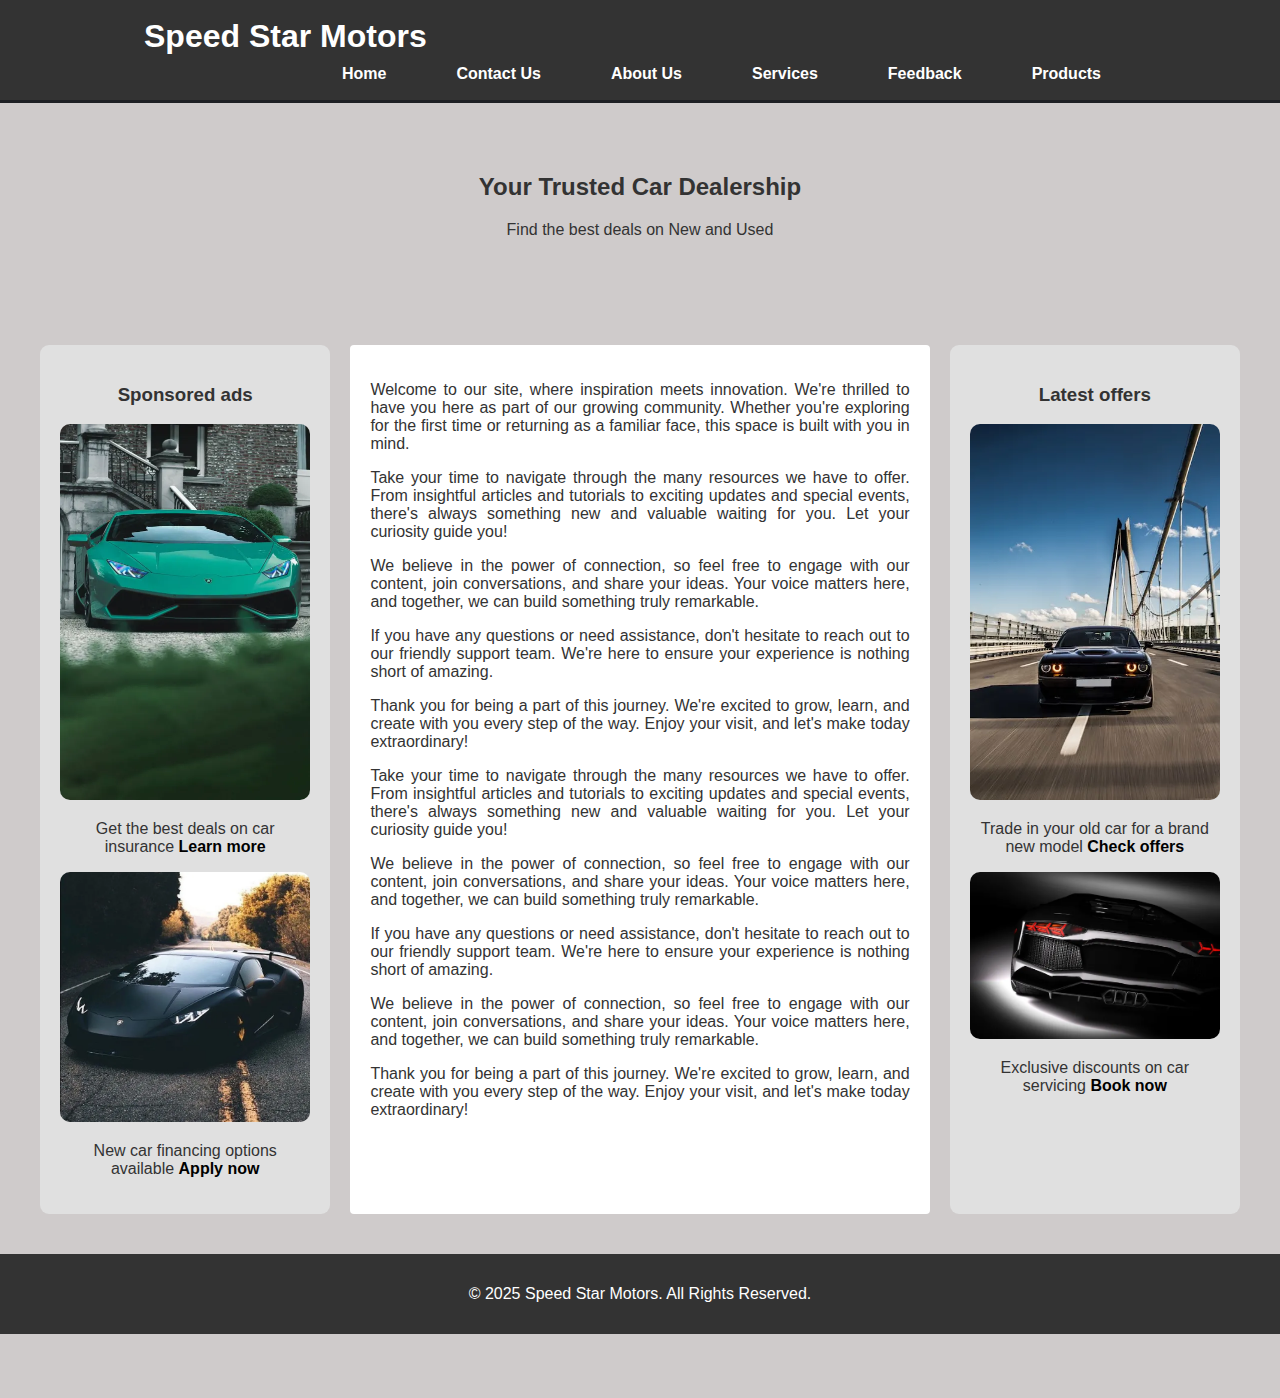
<file: index.html>
<!DOCTYPE html>
<html lang="en">

<head>
    <meta charset="UTF-8">
    <meta name="viewport" content="width=device-width, initial-scale=1.0">
    <title>Home - Speedstar Motors</title>
    <link rel="stylesheet" href="style.css">
</head>

<body>

    <header>
        <div class="container">
            <div id="branding">
                <h1>Speed Star Motors</h1>
            </div>

            <nav>
                <ul>
                    <li><a href="index.html">Home</a></li>
                    <li><a href="contactus.html">Contact Us</a></li>
                    <li><a href="aboutus.html">About Us</a></li>
                    <li><a href="services.html">Services</a></li>
                    <li><a href="feedback.html">Feedback</a> </li>
                    <li><a href="products.html">Products</a> </li>
                </ul>
            </nav>
        </div>
    </header>

    <section class="Hero">
        <h2>Your Trusted Car Dealership</h2>
        <p>Find the best deals on New and Used</p>
        
    </section>

    <section class="about-container">

        <aside class="sidebar left-sidebar">
            <h3>
                Sponsored ads

            </h3>
            <img src="Images/car1.jpeg" alt="Sponsored Ads">
            <p>
                Get the best deals on car insurance <a href="#"> Learn more </a>
            </p>
                <img src="Images/car2.jpeg" alt="Sponsored Ads">
            
            <p>
                New car financing options available <a href="#"> Apply now </a>
            </p>
        </aside>

        <main class="main-content">
            
            
            <p>Welcome to our site, where inspiration meets innovation. We're thrilled to have you here as part of our
                growing community. Whether you're exploring for the first time or returning as a familiar face, this
                space is built with you in mind.</p>
            <p>Take your time to navigate through the many resources we have to offer. From insightful articles and
                tutorials to exciting updates and special events, there's always something new and valuable waiting for
                you. Let your curiosity guide you!</p>
            <p>We believe in the power of connection, so feel free to engage with our content, join conversations, and
                share your ideas. Your voice matters here, and together, we can build something truly remarkable.</p>
            <p>If you have any questions or need assistance, don't hesitate to reach out to our friendly support team.
                We're here to ensure your experience is nothing short of amazing.</p>
            <p>Thank you for being a part of this journey. We're excited to grow, learn, and create with you every step
                of the way. Enjoy your visit, and let's make today extraordinary!</p>
            <p>Take your time to navigate through the many resources we have to offer. From insightful articles and
                    tutorials to exciting updates and special events, there's always something new and valuable waiting for
                    you. Let your curiosity guide you!</p>
            <p>We believe in the power of connection, so feel free to engage with our content, join conversations, and
                    share your ideas. Your voice matters here, and together, we can build something truly remarkable.</p>
            <p>If you have any questions or need assistance, don't hesitate to reach out to our friendly support team.
                    We're here to ensure your experience is nothing short of amazing.</p>
            <p>We believe in the power of connection, so feel free to engage with our content, join conversations, and
                    share your ideas. Your voice matters here, and together, we can build something truly remarkable.</p>
            <p>Thank you for being a part of this journey. We're excited to grow, learn, and create with you every step
                        of the way. Enjoy your visit, and let's make today extraordinary!</p>
        </main>

        <aside class="sidebar right-sidebar">
            <h3>Latest offers </h3>
            <img src="Images/carvert1.webp" alt="Ad 3">
            <p>
                Trade in your old car for a brand new model <a href="#">Check offers </a>
            </p>
            <img src="Images/car3.jpeg" alt="Ad 4">
            <p>Exclusive discounts on car servicing <a href="#">Book now</a></p>
        </aside>
    </section>

    <footer>
        <p>&copy; 2025 Speed Star Motors. All Rights Reserved.</p>
    </footer>

</body>

</html>
</file>
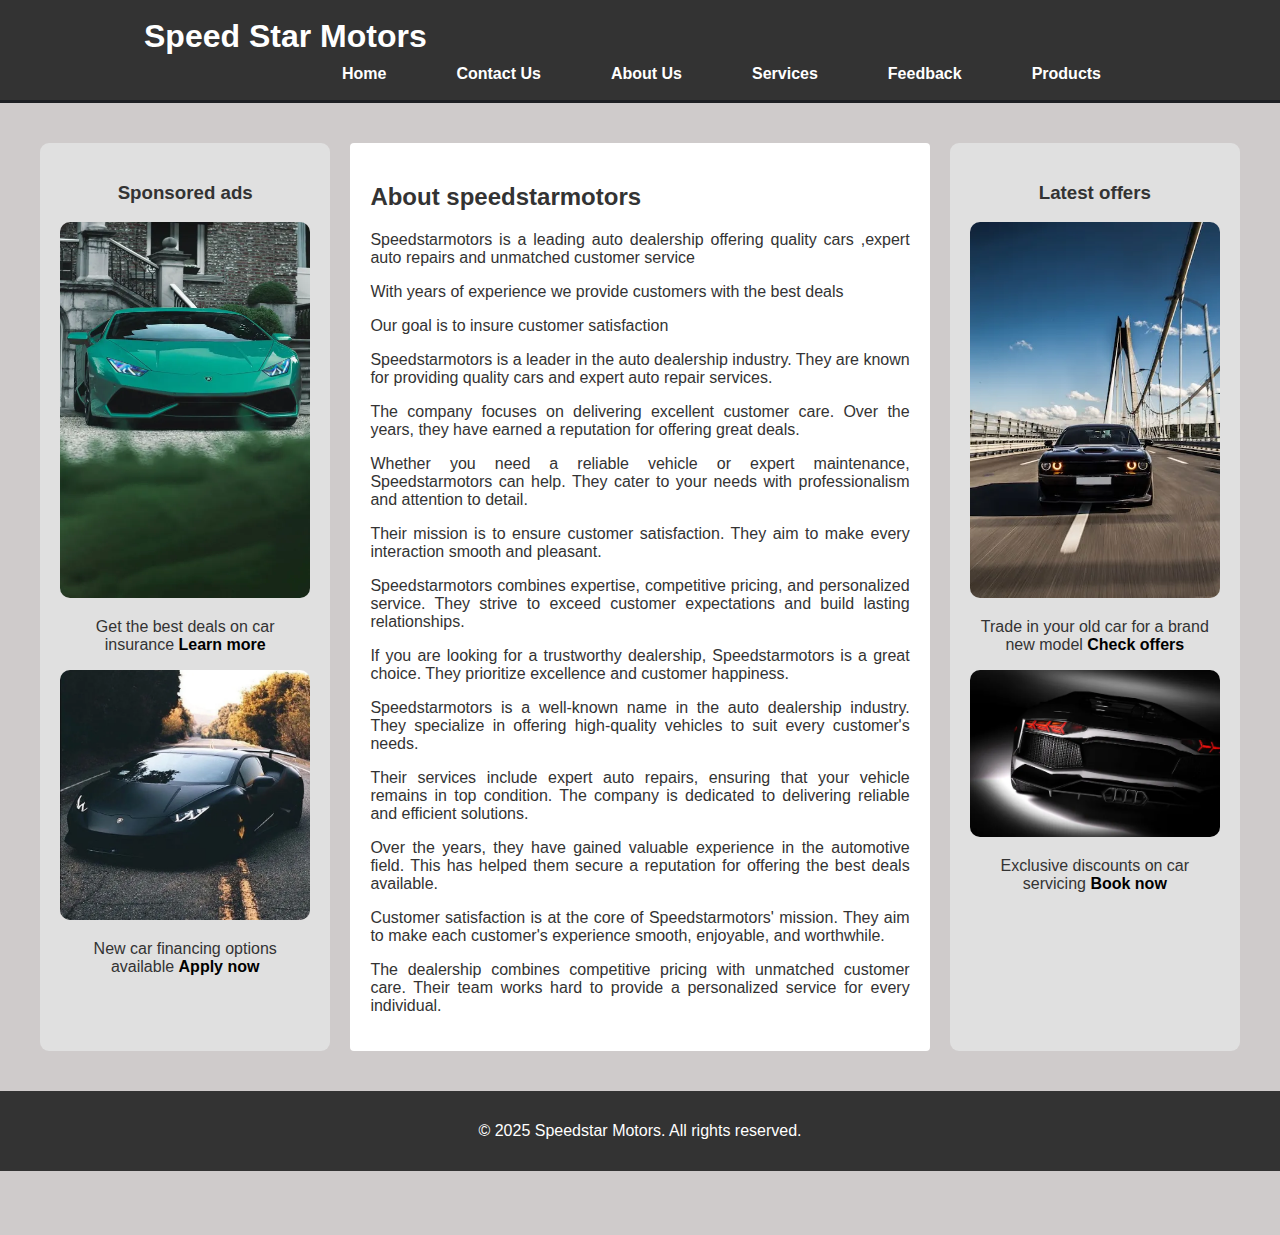
<file: aboutus.html>
<!DOCTYPE html>
<html lang="en">

<head>
    <meta charset="UTF-8">
    <meta name="viewport" content="width=device-width, initial-scale=1.0">
    <title>About Us - Speedstar Motors</title>
    <link rel="stylesheet" href="style.css">
</head>

<body> 
    <header>
        <div class="container">
            <div id="branding">
                <h1>Speed Star Motors</h1>
            </div>
            <nav>
                <ul>
                    <li><a href="index.html">Home</a></li>
                    <li><a href="contactus.html">Contact Us</a></li>
                    <li><a href="aboutus.html">About Us</a></li>
                    <li><a href="services.html">Services</a></li>
                    <li><a href="feedback.html">Feedback</a> </li>
                    <li><a href="products.html">Products</a> </li>

                </ul>
            </nav>
        </div>
    </header>
    <section class="about-container">
        
    
                <aside class="sidebar left-sidebar">
            <h3>
                Sponsored ads

            </h3>
            <img src="Images/car1.jpeg" alt="Sponsored Ads">
            <p>
                Get the best deals on car insurance <a href="#"> Learn more </a>
            </p>
                <img src="Images/car2.jpeg" alt="Sponsored Ads">
            
            <p>
                New car financing options available <a href="#"> Apply now </a>
            </p>
        </aside>

        <main class="main-content">
            <h2>About speedstarmotors </h2>
            <p></p> Speedstarmotors is a leading auto dealership offering quality cars ,expert auto repairs and
            unmatched customer service
            <p>With years of experience we provide customers with the best deals </p>
            <p>Our goal is to insure customer satisfaction</p>

            <p>
                Speedstarmotors is a leader in the auto dealership industry. They are known for providing quality cars
                and expert auto repair services.
            </p>
            <p>
                The company focuses on delivering excellent customer care. Over the years, they have earned a reputation
                for offering great deals.
            </p>
            <p>
                Whether you need a reliable vehicle or expert maintenance, Speedstarmotors can help. They cater to your
                needs with professionalism and attention to detail.
            </p>
            <p>
                Their mission is to ensure customer satisfaction. They aim to make every interaction smooth and
                pleasant.
            </p>
            <p>
                Speedstarmotors combines expertise, competitive pricing, and personalized service. They strive to exceed
                customer expectations and build lasting relationships.
            </p>
            <p>
                If you are looking for a trustworthy dealership, Speedstarmotors is a great choice. They prioritize
                excellence and customer happiness.
            </p>
            <p>
                Speedstarmotors is a well-known name in the auto dealership industry. They specialize in offering
                high-quality vehicles to suit every customer's needs.
            </p>
            <p>
                Their services include expert auto repairs, ensuring that your vehicle remains in top condition. The
                company is dedicated to delivering reliable and efficient solutions.
            </p>
            <p>
                Over the years, they have gained valuable experience in the automotive field. This has helped them
                secure a reputation for offering the best deals available.
            </p>
            <p>
                Customer satisfaction is at the core of Speedstarmotors' mission. They aim to make each customer's
                experience smooth, enjoyable, and worthwhile.
            </p>
            <p>
                The dealership combines competitive pricing with unmatched customer care. Their team works hard to
                provide a personalized service for every individual.
            </p>


        </main>


        <aside class="sidebar right-sidebar">
            <h3>Latest offers </h3>
            <img src="Images/carvert1.webp" alt="Ad 3">
            <p>
                Trade in your old car for a brand new model <a href="#">Check offers </a>
            </p>
            <img src="Images/car3.jpeg" alt="Ad 4">
            <p>Exclusive discounts on car servicing <a href="#">Book now</a></p>
        </aside>
    </section>
    <footer>
        <p>&copy; 2025 Speedstar Motors. All rights reserved.</p>
    </footer>
</body>

</html>
</file>
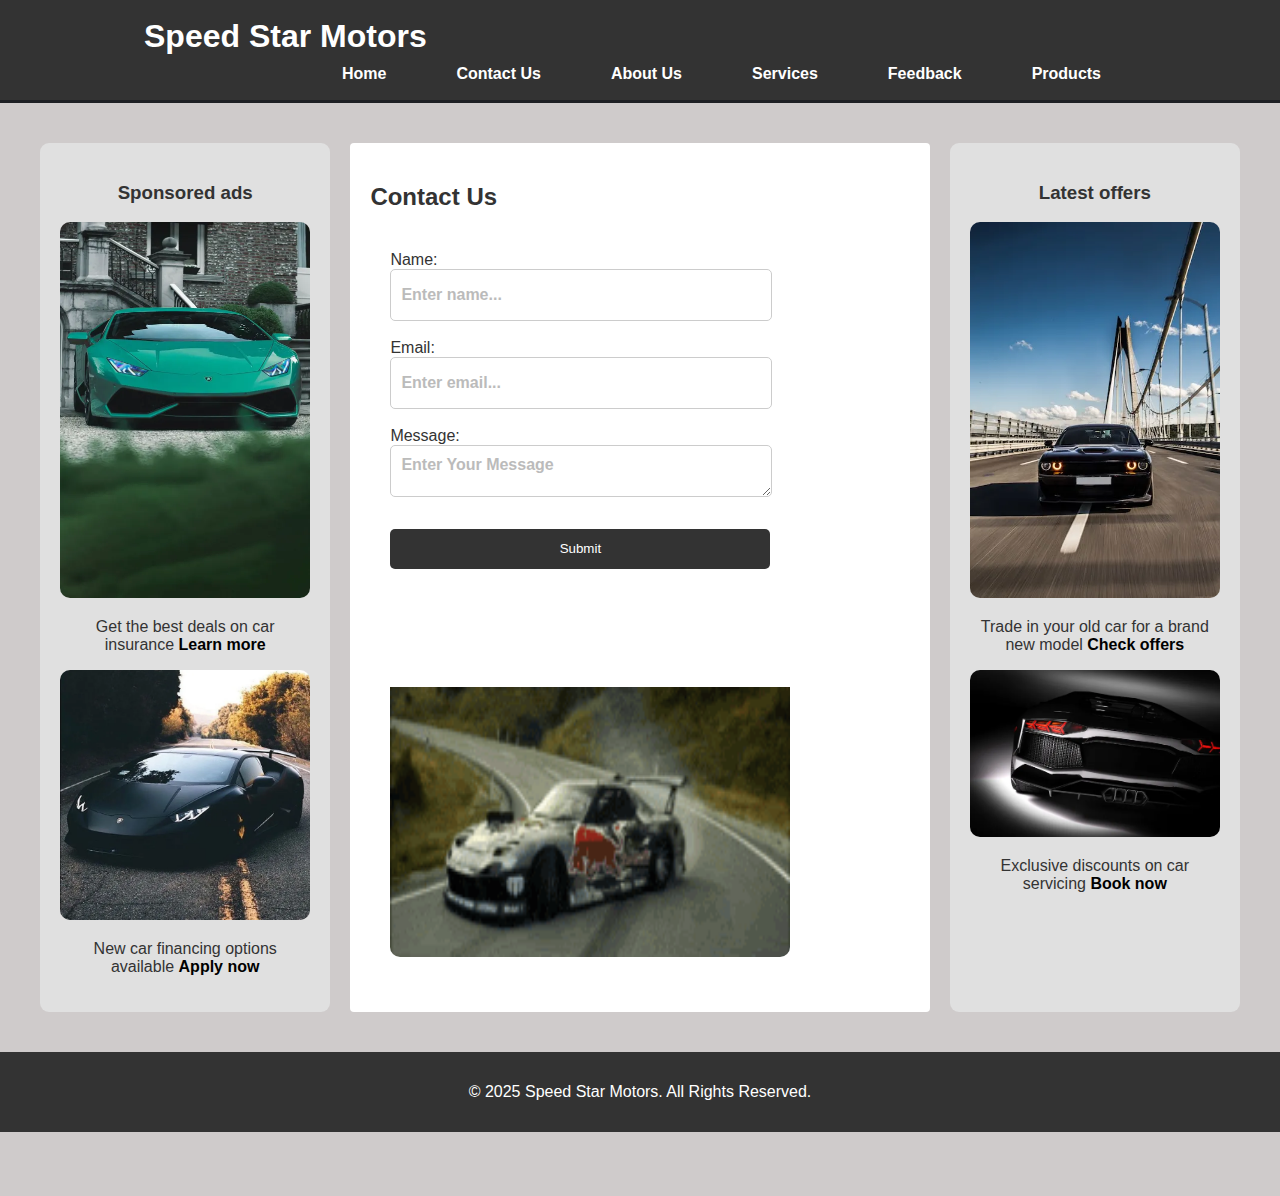
<file: contactus.html>
<!DOCTYPE html>
<html lang="en">

<head>
    <meta charset="UTF-8">
    <meta name="viewport" content="width=device-width, initial-scale=1.0">
    <title>Contact Us - Speedstar Motors</title>
    <link rel="stylesheet" href="style.css">
</head>

<body>
    <header>
        <div class="container">
            <div id="branding">
                <h1>Speed Star Motors</h1>
            </div>
            <nav>
                <ul>
                    <li><a href="index.html">Home</a></li>
                    <li><a href="contactus.html">Contact Us</a></li>
                    <li><a href="aboutus.html">About Us</a></li>
                    <li><a href="services.html">Services</a></li>
                    <li><a href="feedback.html">Feedback</a> </li>
                    <li><a href="products.html">Products</a> </li>

                </ul>
            </nav>
        </div>
    </header>

    <section class="about-container"> <!-- This captures the whole section of the page -->

        <aside class="sidebar left-sidebar"> <!-- Left side of the page-->
            <h3>
                Sponsored ads

            </h3>
            <img src="Images/car1.jpeg" alt="Sponsored Ads">
            <p>
                Get the best deals on car insurance <a href="#"> Learn more </a>
            </p>    
                <img src="Images/car2.jpeg" alt="Sponsored Ads">
            
            <p>
                New car financing options available <a href="#"> Apply now </a>
            </p>
        </aside>




        <main class="main-content"> <!--Centre of the Page-->

            

            <h2>Contact Us</h2>
            <form>
                <label for="name">Name:</label>
                <input placeholder="Enter name..." type="text" id="name" name="name" required><br><br>

                <label for="email">Email:</label>
                <input placeholder="Enter email..." type="text" id="email" name="email" required><br><br>
                <p id="error-message" style="color: red; display: none;">Email must contain an '@' sign.</p>


                <label for="message">Message:</label>
                <textarea placeholder="Enter Your Message" type="text" id="message" name="message" rows="5" required></textarea><br><br>

                <button type="submit">Submit</button>
                <br><br>
                <img id="drift" src ="Images/car-drifting.gif" >

        </main>


        <aside class="sidebar right-sidebar"> <!--Right side of the page-->
            <h3>Latest offers </h3>
            <img src="Images/carvert1.webp" alt="Ad 3">
            <p>
                Trade in your old car for a brand new model <a href="#">Check offers </a>
            </p>
            <img src="Images/car3.jpeg" alt="Ad 4">
            <p>Exclusive discounts on car servicing <a href="#">Book now</a></p>
        </aside>
    </section>




    <footer>
        <p>&copy; 2025 Speed Star Motors. All Rights Reserved. </p>
    </footer>
</body>

</html>
</file>
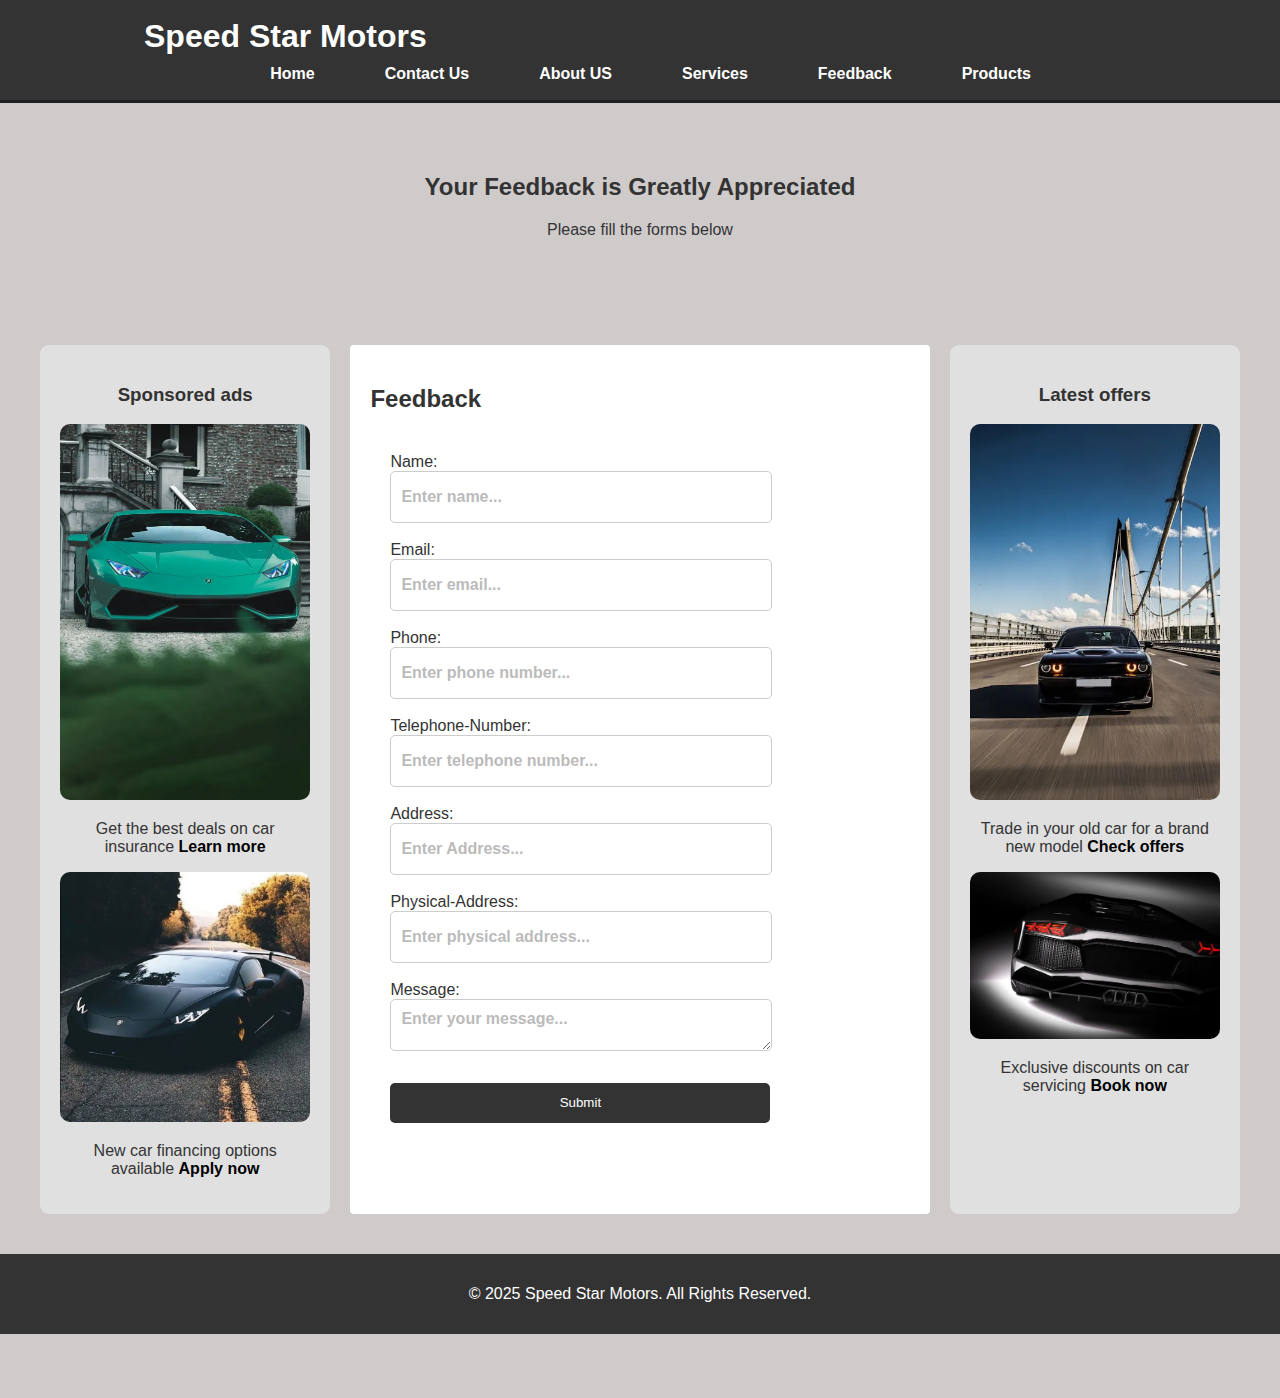
<file: feedback.html>
<!DOCTYPE html>
<html lang="en">

<head>
    <meta charset="UTF-8">
    <meta name="viewport" content="width=device-width, initial-scale=1.0">
    <title>Contact Us - Speedstar Motors</title>
    <link rel="stylesheet" href="style.css">
</head>

<body>
    <header>
        <div class="container">
            <div id="branding">
                <h1>Speed Star Motors</h1>
            </div>
            <nav>
                <ul>
                    <li><a href="index.html">Home</a></li>
                    <li><a href="contactus.html">Contact Us</a></li>
                    <li><a href="aboutus.html">About US</a></li>
                    <li><a href="services.html">Services</a></li>
                    <li><a href="feedback.html">Feedback</a> </li>
                    <li><a href="products.html">Products</a> <li>
                </ul>
            </nav>
        </div>
    </header>
    <section class="Hero">
        <h2>Your Feedback is Greatly Appreciated</h2>
        <p>Please fill the forms below</p>

    </section>

    <section class="about-container"> <!-- This captures the whole section of the page -->

        <aside class="sidebar left-sidebar"> <!-- Left side of the page-->
            <h3>
                Sponsored ads

            </h3>
            <img src="Images/car1.jpeg" alt="Sponsored Ads">
            <p>
                Get the best deals on car insurance <a href="#"> Learn more </a>
            </p>    
                <img src="Images/car2.jpeg" alt="Sponsored Ads">
            
            <p>
                New car financing options available <a href="#"> Apply now </a>
            </p>
        </aside>




        <main class="main-content"> <!--Centre of the Page-->

            

            <h2>Feedback</h2>
            <form>
                <label for="name">Name:</label>
                <input placeholder="Enter name..." type="text" id="name" name="name" required><br><br>

                <label for="email">Email:</label>
                <input placeholder="Enter email..." type="text" id="email" name="email" required><br><br>

                <label for="phone number">Phone:</label>
                <input placeholder="Enter phone number..." type="text" id="phone" name="Phone number" required><br><br>

                <label for="telephone">Telephone-Number:</label>
                <input placeholder="Enter telephone number..." type="text" id="telephone" name="telephone"  required><br><br>

                <label for="Address">Address:</label>
                <input placeholder="Enter Address..." type="text" id="Address" name="Address"  required><br><br>

                <label for="Physical Address">Physical-Address:</label>
                <input placeholder="Enter physical address..." type="text" id="Physical-Address" name="Physical-Address"  required><br><br>


                <label for="message">Message:</label>
                <textarea placeholder="Enter your message..." type="text" id="message" name="message" rows="5" required></textarea><br><br>


                <button type="submit">Submit</button>
               

        </main>


        <aside class="sidebar right-sidebar"> <!--Right side of the page-->
            <h3>Latest offers </h3>
            <img src="Images/carvert1.webp" alt="Ad 3">
            <p>
                Trade in your old car for a brand new model <a href="#">Check offers </a>
            </p>
            <img src="Images/car3.jpeg" alt="Ad 4">
            <p>Exclusive discounts on car servicing <a href="#">Book now</a></p>
        </aside>
    </section>




    <footer>
        <p>&copy; 2025 Speed Star Motors. All Rights Reserved. </p>
    </footer>
</body>

</html>
</file>
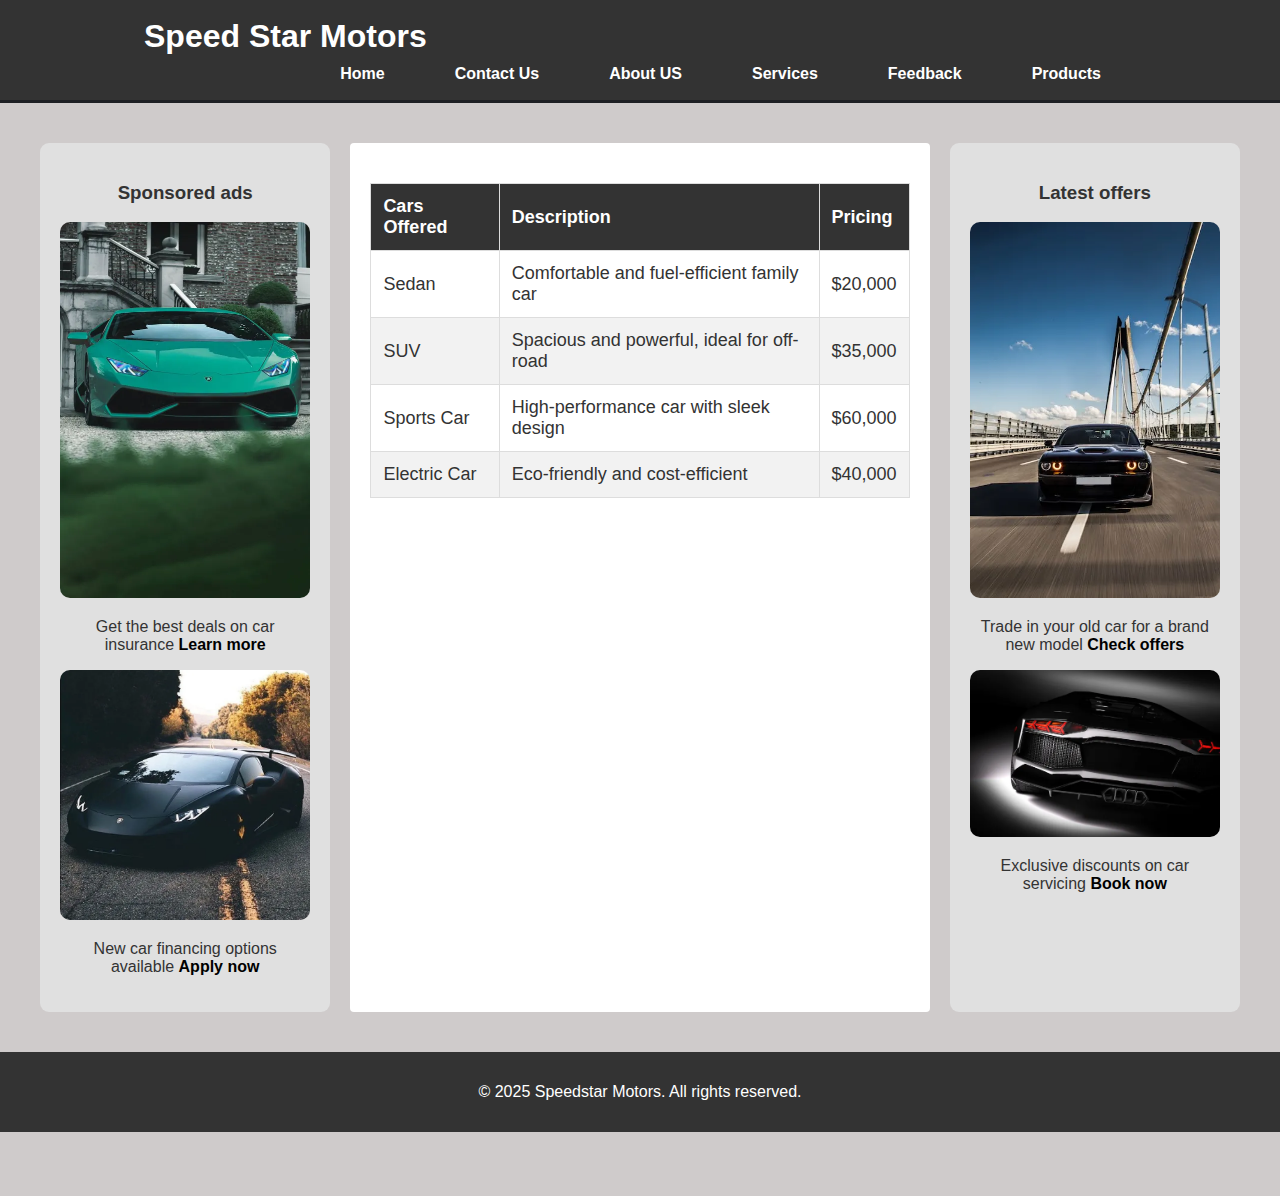
<file: products.html>
<!DOCTYPE html>
<html lang="en">

<head>
    <meta charset="UTF-8">
    <meta name="viewport" content="width=device-width, initial-scale=1.0">
    <title>About Us - Speedstar Motors</title>
    <link rel="stylesheet" href="style.css">
</head>

<body> 
    <header>
        <div class="container">
            <div id="branding">
                <h1>Speed Star Motors</h1>
            </div>
            <nav>
                <ul>
                    <li><a href="index.html">Home</a></li>
                    <li><a href="contactus.html">Contact Us</a></li>
                    <li><a href="aboutus.html">About US</a></li>
                    <li><a href="services.html">Services</a></li>
                    <li><a href="feedback.html">Feedback</a> </li>
                    <li><a href="products.html">Products</a> </li>

                </ul>
            </nav>
        </div>
    </header>

    <section class="about-container">
    
    <aside class="sidebar left-sidebar">
       <h3> Sponsored ads

    </h3>
    <img src="Images/car1.jpeg" alt="Sponsored Ads">
    <p>
        Get the best deals on car insurance <a href="#"> Learn more </a>
    </p>
        <img src="Images/car2.jpeg" alt="Sponsored Ads">
    
    <p>
        New car financing options available <a href="#"> Apply now </a>
    </p>

    </aside>

    <main class="main-content">

        <table border="1" cellspacing="0" cellpadding="10">
            <thead>
                <tr>
                    <th>Cars Offered</th>
                    <th>Description</th>
                    <th>Pricing</th>
                </tr>
            </thead>
            <tbody>
                <tr>
                    <td>Sedan</td>
                    <td>Comfortable and fuel-efficient family car</td>
                    <td>$20,000</td>
                </tr>
                <tr>
                    <td>SUV</td>
                    <td>Spacious and powerful, ideal for off-road</td>
                    <td>$35,000</td>
                </tr>
                <tr>
                    <td>Sports Car</td>
                    <td>High-performance car with sleek design</td>
                    <td>$60,000</td>
                </tr>
                <tr>
                    <td>Electric Car</td>
                    <td>Eco-friendly and cost-efficient</td>
                    <td>$40,000</td>
                </tr>
            </tbody>
        </table>
    
    </main>





        <aside class="sidebar right-sidebar">
            <h3>Latest offers </h3>
            <img src="Images/carvert1.webp" alt="Ad 3">
            <p>
                Trade in your old car for a brand new model <a href="#">Check offers </a>
            </p>
            <img src="Images/car3.jpeg" alt="Ad 4">
            <p>Exclusive discounts on car servicing <a href="#">Book now</a></p>
        </aside>
    </section>
        
        <footer>
        <p>&copy; 2025 Speedstar Motors. All rights reserved.</p>
        </footer>
</body> 

</html>
</file>
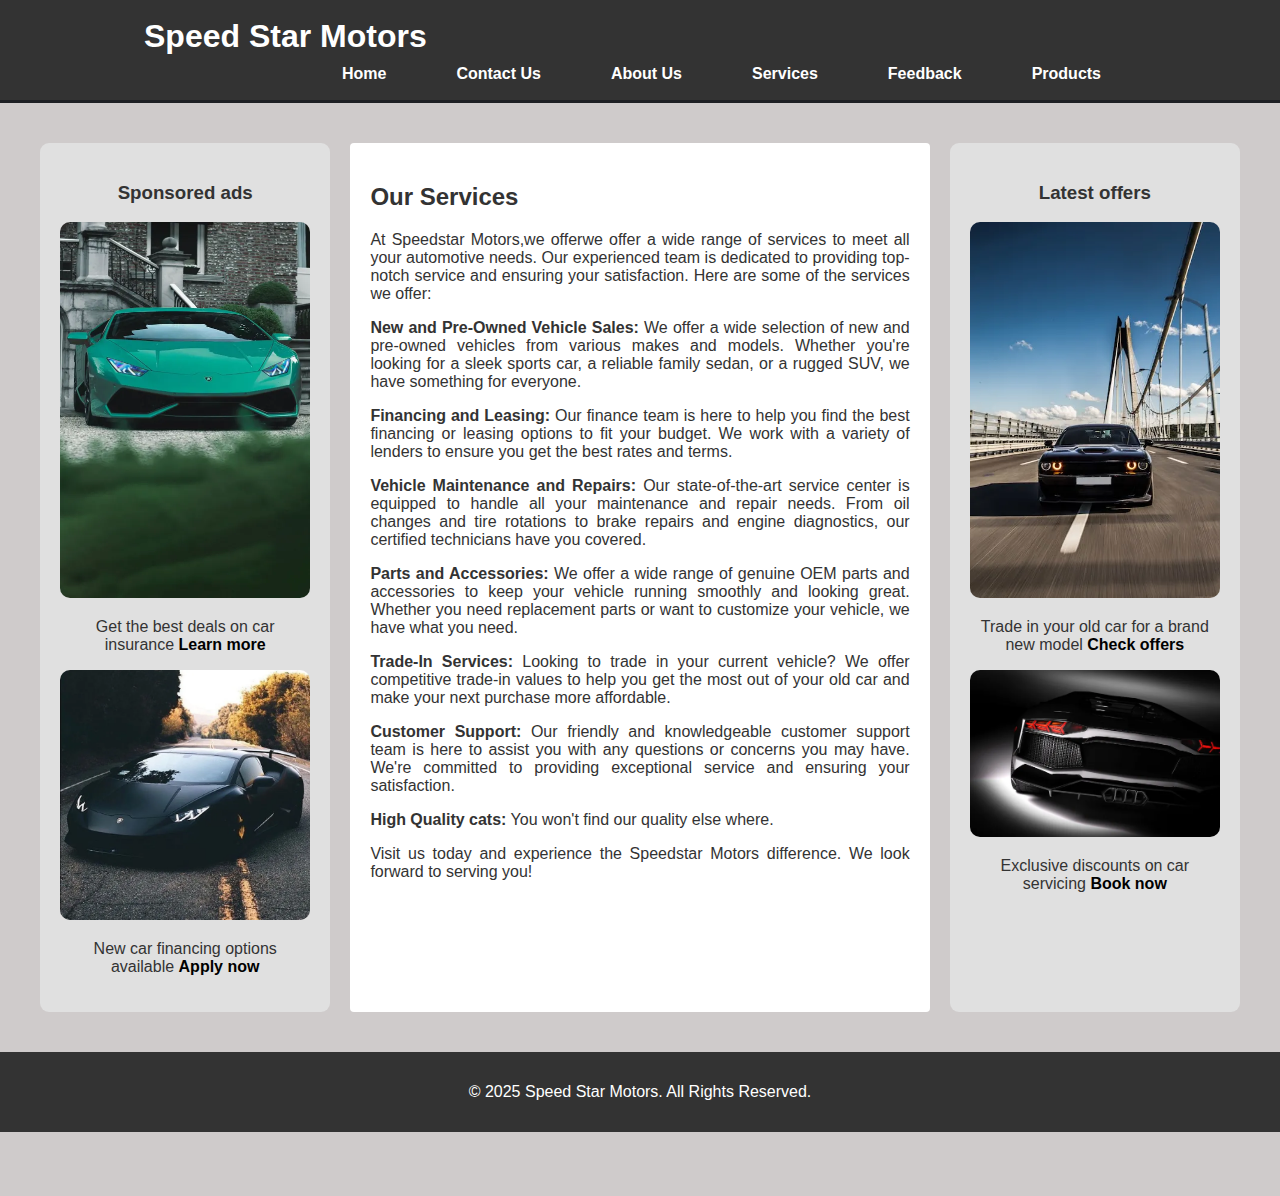
<file: services.html>
<!DOCTYPE html>
<html lang="en">

<head>

    <meta charset="UTF-8">
    <meta name="viewport" content="width=device-width, initial-scale=1.0">
    <title>Services - Speedstar Motors</title>
    <link rel="stylesheet" href="style.css">

</head>

<body>
    <header>
        <div class="container">
            <div id="branding">
                <h1>Speed Star Motors</h1>
            </div>

            <nav>
                <ul>
                    <li><a href="index.html"> Home</a> </li>
                    <li><a href="contactus.html">Contact Us</a></li>
                    <li><a href="aboutus.html">About Us</a></li>
                    <li><a href="services.html">Services</a></li>
                    <li><a href="feedback.html">Feedback</a> </li>
                    <li><a href="products.html">Products</a> </li>

                </ul>
            </nav>

        </div>
    </header>


    <section class="about-container">

        <aside class="sidebar left-sidebar">
            <h3>
                Sponsored ads

            </h3>
            <img src="Images/car1.jpeg" alt="Sponsored Ads">
            <p>
                Get the best deals on car insurance <a href="#"> Learn more </a>
            </p>
            
                <img src="Images/car2.jpeg" alt="Sponsored Ads">
            
            <p>
                New car financing options available <a href="#"> Apply now </a>
            </p>
        </aside>


    <main class="main-content">
        
            <h2>Our Services</h2>
            <p>At Speedstar Motors,we offerwe offer a wide range of services to meet all your automotive needs. Our experienced team is dedicated to providing top-notch service and ensuring your satisfaction. Here are some of the services we offer:</p>
            
                <p></p><strong>New and Pre-Owned Vehicle Sales:</strong> We offer a wide selection of new and pre-owned vehicles from various makes and models. Whether you're looking for a sleek sports car, a reliable family sedan, or a rugged SUV, we have something for everyone.</p>
                <P><strong>Financing and Leasing:</strong> Our finance team is here to help you find the best financing or leasing options to fit your budget. We work with a variety of lenders to ensure you get the best rates and terms.</p>
                <p><strong>Vehicle Maintenance and Repairs:</strong> Our state-of-the-art service center is equipped to handle all your maintenance and repair needs. From oil changes and tire rotations to brake repairs and engine diagnostics, our certified technicians have you covered.</p> 
                <p><strong>Parts and Accessories:</strong> We offer a wide range of genuine OEM parts and accessories to keep your vehicle running smoothly and looking great. Whether you need replacement parts or want to customize your vehicle, we have what you need.</p>
                <p><strong>Trade-In Services:</strong> Looking to trade in your current vehicle? We offer competitive trade-in values to help you get the most out of your old car and make your next purchase more affordable.</p>
                <p><strong>Customer Support:</strong> Our friendly and knowledgeable customer support team is here to assist you with any questions or concerns you may have. We're committed to providing exceptional service and ensuring your satisfaction.</p>
                <p><strong>High Quality cats:</strong> You won't find our quality else where.</p>
                <p></p>

            <p>Visit us today and experience the Speedstar Motors difference. We look forward to serving you!</p>
       
        
    </main>

    <aside class="sidebar right-sidebar">
        <h3>Latest offers </h3>
        <img src="Images/carvert1.webp" alt="Ad 3">
        <p>
            Trade in your old car for a brand new model <a href="#">Check offers </a>
        </p>
        <img src="Images/car3.jpeg" alt="Ad 4">
        <p>Exclusive discounts on car servicing <a href="#">Book now</a></p>
    </aside>
    </section>

    <footer>
        <p>&copy; 2025 Speed Star Motors. All Rights Reserved. </p>
    </footer>


</body>




</html>
</file>
<file: style.css>
body {
    font-family: Arial, sans-serif;
    margin: 0;
    padding: 0;
    background-color: #cfcbcb;
    color: #333;
}

header {
    display: flex;
    justify-content: space-between;
    align-items: center;
    background-color: #333;
    color: white;
    padding: 15px 20px;
    min-height: 70px;
    border-bottom: #1e2024 3px solid;
    font-size: medium;
}

.logo h1 {
    margin: 0;
}

nav ul {
    list-style: none;
    padding: 0;
    margin: 0;
    display: flex;
}

nav ul li {
    margin: 0 15px;
}

nav ul li a {
    color: white;
    text-decoration: none;
}

nav ul li .active {
    font-weight: bold;
    border-bottom: 2px solid #ff4500;
}

section {
    padding: 50px 20px;
    text-align: center;
}

footer {
    background-color: #333;
    color: white;
    text-align: center;
    padding: 15px;
    margin-bottom: 5%;
}

.hero {
    text-align: center;
    color: white;
    padding: 40px 10px;
}

.container {
    width: 80%;
    margin: auto;
    overflow: hidden;
}

header ul {
    padding: 0;
    list-style: none;
}

header li {
    float: left;
    display: inline;
    padding: 0 20px 0 20px;
}

header #branding {
    float: left;
}

header #branding h1 {
    margin: 0;
}

header nav {
    float: right;
    margin-top: 10px;
}

.main-content {
    width: 50;
    padding: 20px;
    background: #a59c9c;
    border-radius: 4px;
    box-shadow: 0px 0px 0px rgba(0, 0, 0, 0.1);
    box-sizing: border-box;
    float: left;
    text-align: justify;
}



.main-content h2 {
    color: #333;
}

.main-content form {
    display: block;
    justify-content: center;
}

.main-content form label {
    margin: 20px auto;
}

.main-content form input,
.main-content form textarea {
    padding: 10px;
    border: 1px solid #ccc;
    border-radius: 5px;
}

.main-content form button {
    margin-top: 10px;
    padding: 12px;
    background: #333;
    color: #fff;
    border: none;
    border-radius: 5px;
    cursor: pointer;
}

.main-content {
    background: #ffffff;
    width: 50%;
    
    
}

.image-gallery {
    display: flex;
    justify-content: center;
    gap: 20px;
    padding: 20px;

}

.image-gallery img {
    max-width: 100%;
    height: auto;
    border-radius: 10px;
    box-shadow: 0 0 10px rgba(0, 0, 0, 0.1);

}

.about-container {
    display: flex;
    max-width: 1200px;
    margin: 20px auto;
    gap: 20px;
    padding: 20px;
    
}

.sidebar {
    width: 25%;
    padding: 20px;
    text-align: center;
    border-radius: 9px;
    background: #e0e0e0;
    height: auto;
    box-sizing: border-box;
}

.sidebar img {
    width: 100%;
    height: auto;
    border-radius: 10px;
}

/* for contact us page */

form textarea {
    width: 90%;
    height: 30px;
    font-size: 16px;
    animation:cubic-bezier(0.6, 0.04, 0.98, 0.335)
}
form input{

    width: 90%;
    height: 30px;
    font-size: 16px;

}

form input::placeholder, form textarea::placeholder {
    font-weight: 700;
    color: #bbb;
    font-family: Arial, Helvetica, sans-serif;
}
button{

    width: 95%;
    height: 40px;

}

#drift {
    width: 100%;
    height: 30vh;
    padding-top: 100px;
    border-radius: 10px;
}

a  {
    color: rgb(0, 0, 0);
    background: transparent;
    font-weight: 700;
    text-decoration: wavy;
}

/* From class */
form    {
    background:white;
    padding: 20px;
    border-radius:8px;
    width: 400px;
    box-shadow:0 0 0px rgb(0,0,0,0.1);
    }

label   {
    text-weight:bold;
    }

input textarea  {
    width:100%;
    padding:8px;
    margin-top:15px;
    margin-bottom:15px;
    border: 1pt solid #ccc;
    border-radius: 4pt
    }

button  {
    background:blue;
    color:white;
    padding: 10px;
    border-radius: 4px;
    cursor: pointer;
    }

button:hover    {
    background:darkblue;
    }

    /* From class   */

/* for phone sizes*/

@media  screen and (max-width:480px) {
    header{

        flex-direction: column;
        text-align: center;
        width: 100%;

    }
    nav ul{

        padding: 20px 0 0 0;

    }
    nav ul li{

        display: block;
        margin: 10px 0;

    }
    .about-container{

        flex-direction: column;
        align-items: center;

    }
    
    
    .form{

        width: 20%;
        height: 60px;
        font-size: 19px;
        font-family: Arial, Helvetica, sans-serif;
        padding-left: 10px;
    
    }
    .formButton{

        width: 20vw;
        height: 11vh;
        border: 1px solid #000;
        color: #fff;
        font-size: 9px;
        font-weight: 700;
        background-color: #333;
        gap: 10px;
        background-size: 40px 40px;
    
    }
}

table {
    width: 100%;
    border-collapse: collapse;
    margin: 20px 0;
    font-size: 18px;
    text-align: left;
}

table th, table td {
    border: 1px solid #ddd;
    padding: 12px;
}

table th {
    background-color: #333;
    color: white;
}

table tr:nth-child(even) {
    background-color: #f2f2f2;
}

table tr:hover {
    background-color: #ddd;
}
</file>
